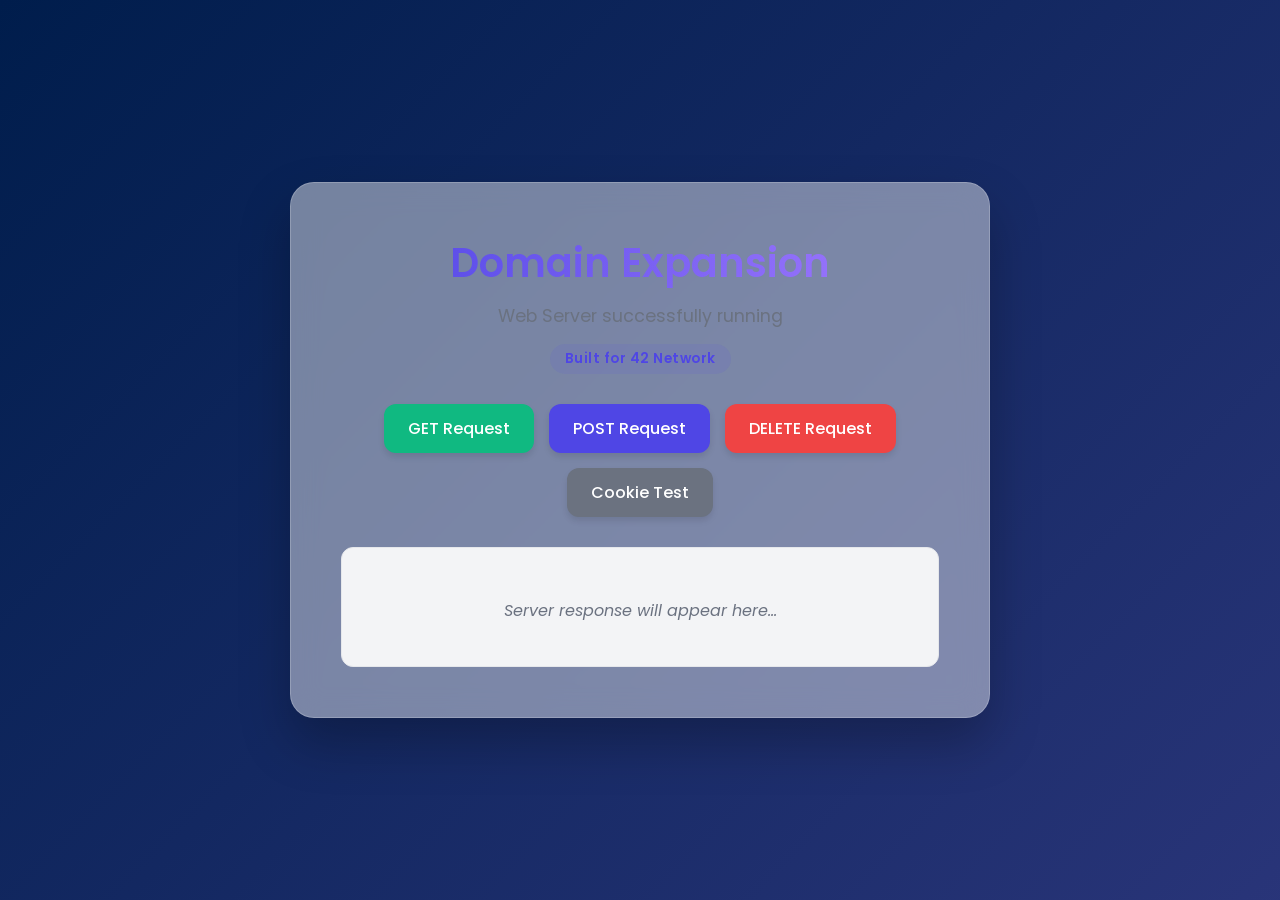
<file: www/fusion_web/index.html>
<!DOCTYPE html>
<html lang="en">
<head>
    <meta charset="UTF-8">
    <meta name="viewport" content="width=device-width, initial-scale=1.0">
    <title>Welcome to Fusion Web</title>
    <link href="https://fonts.googleapis.com/css2?family=Poppins:wght@300;400;500;600&display=swap" rel="stylesheet">
    <link rel="stylesheet" href="assets/css/index.css">
</head>
<body>
    <div class="container">
        <div class="header">
            <h1>Domain Expansion</h1>
            <p class="subtitle">Web Server successfully running</p>
            <span class="badge">Built for 42 Network</span>
        </div>
        
        <div class="actions">
            <button class="btn btn-get" onclick="testGET()">GET Request</button>
            <button class="btn btn-post" onclick="testPOST()">POST Request</button>
            <button class="btn btn-delete" onclick="testDELETE()">DELETE Request</button>
            <button class="btn btn-cookies" onclick="testCOOKIE()">Cookie Test</button>
        </div>
        
        <div id="response" class="response-box">
            <p class="placeholder">Server response will appear here...</p>
        </div>
    </div>

    <script>
        function testGET() {
            fetch('/', { method: 'GET' })
                .then(r => r.text())
                .then(d => document.getElementById('response').innerHTML = '<b>GET Response:</b><pre>' + d + '</pre>')
                .catch(e => document.getElementById('response').innerHTML = '<b>Error:</b> ' + e);
        }

        function testPOST() {
            const fileInput = document.createElement('input');
            fileInput.type = 'file';
            fileInput.onchange = (e) => {
                const file = e.target.files[0];
                const formData = new FormData();
                formData.append('file', file);
                fetch('/', { method: 'POST', body: formData })
                    .then(r => r.text())
                    .then(d => document.getElementById('response').innerHTML = '<b>POST Response:</b><pre>' + d + '</pre>')
                    .catch(e => document.getElementById('response').innerHTML = '<b>Error:</b> ' + e);
            };
            fileInput.click();
        }
        
        function testDELETE() {
            let input = prompt('Enter exact file path to delete (example: /deleteme.txt):', '/deleteme.txt');
            if (input === null) return;

            input = input.trim();
            if (!input) {
            document.getElementById('response').innerHTML = '<b>Error:</b> Empty path.';
            return;
            }

            // Safety: only exact paths, no wildcard patterns
            if (/[*?[\]{}]/.test(input)) {
            document.getElementById('response').innerHTML = '<b>Error:</b> Wildcards are disabled. Use an exact file path.';
            return;
            }

            if (!input.startsWith('/')) input = '/' + input;
            if (input.includes('..')) {
            document.getElementById('response').innerHTML = '<b>Error:</b> Invalid path.';
            return;
            }

            if (!confirm(`Delete this exact file?\n${input}`)) return;

            fetch(input, { method: 'DELETE' })
            .then(r => r.text())
            .then(d => document.getElementById('response').innerHTML = '<b>DELETE Response:</b><pre>' + d + '</pre>')
            .catch(e => document.getElementById('response').innerHTML = '<b>Error:</b> ' + e);
        }


        function testCOOKIE() {
            fetch('/session', { method: 'GET', credentials: 'include' })
                .then(r => r.text())
                .then(d => document.getElementById('response').innerHTML = '<b>COOKIE /session Response:</b><pre>' + d + '</pre>')
                .catch(e => document.getElementById('response').innerHTML = '<b>Error:</b> ' + e);
        }
    </script>
</body>
</html>
</file>
<file: www/fusion_web/assets/css/index.css>
:root {
    --primary: #4F46E5;
    --success: #10B981;
    --danger: #EF4444;
    --bg-gradient-1: #001d4c;
    --bg-gradient-2: #a37bff;
    --text-main: #1F2937;
    --text-light: #6B7280;
    --white: #FFFFFF;
}

* {
    box-sizing: border-box;
    margin: 0;
    padding: 0;
}

body {
    font-family: 'Poppins', sans-serif;
    color: var(--text-main);
    min-height: 100vh;
    display: flex;
    justify-content: center;
    align-items: center;
    background: linear-gradient(135deg, var(--bg-gradient-1), var(--bg-gradient-2));
    background-size: 400% 400%;
    animation: gradientBG 15s ease infinite;
    padding: 20px;
}

@keyframes gradientBG {
    0% { background-position: 0% 50%; }
    50% { background-position: 100% 50%; }
    100% { background-position: 0% 50%; }
}

.container {
    background: rgba(255, 255, 255, 0.439);
    backdrop-filter: blur(15px);
    border-radius: 24px;
    padding: 50px;
    width: 100%;
    max-width: 700px;
    box-shadow: 0 25px 50px rgba(0, 0, 0, 0.25);
    text-align: center;
    transition: transform 0.4s ease, box-shadow 0.4s ease;
    border: 1px solid rgba(255, 255, 255, 0.2);
}

.container:hover {
    transform: translateY(-5px);
    box-shadow: 0 30px 60px rgba(0, 0, 0, 0.3);
}

.header {
    margin-bottom: 30px;
}

h1 {
    font-size: 2.5rem;
    font-weight: 600;
    margin-bottom: 10px;
    background: linear-gradient(to right, var(--primary), var(--bg-gradient-2));
    -webkit-background-clip: text;
    -webkit-text-fill-color: transparent;
}

.subtitle {
    font-size: 1.1rem;
    color: var(--text-light);
    margin-bottom: 15px;
}

.badge {
    display: inline-block;
    padding: 5px 15px;
    background: rgba(79, 70, 229, 0.1);
    color: var(--primary);
    border-radius: 20px;
    font-size: 0.85rem;
    font-weight: 600;
    letter-spacing: 0.5px;
}

.actions {
    display: flex;
    gap: 15px;
    justify-content: center;
    flex-wrap: wrap;
    margin-bottom: 30px;
}

.btn {
    display: inline-flex;
    align-items: center;
    justify-content: center;
    gap: 8px;
    padding: 12px 24px;
    font-family: 'Poppins', sans-serif;
    font-size: 1rem;
    font-weight: 500;
    color: var(--white);
    border: none;
    border-radius: 12px;
    cursor: pointer;
    transition: all 0.3s ease;
    box-shadow: 0 4px 6px rgba(0, 0, 0, 0.1);
}

.btn:hover {
    transform: translateY(-2px);
    box-shadow: 0 6px 12px rgba(0, 0, 0, 0.15);
}

.btn:active {
    transform: translateY(0);
}

.btn-get { background-color: var(--success); }
.btn-get:hover { background-color: #059668cb; }

.btn-post { background-color: var(--primary); }
.btn-post:hover { background-color: #4438cac7; }

.btn-delete { background-color: var(--danger); }
.btn-delete:hover { background-color: #dc2626c7; }

.btn-cookies { background-color: var(--text-light); }
.btn-cookies:hover { background-color: #6b7280c7; }

.response-box {
    background: #F3F4F6;
    border-radius: 12px;
    padding: 20px;
    min-height: 120px;
    text-align: left;
    border: 1px solid #E5E7EB;
    overflow-x: auto;
}

.response-box pre {
    margin-top: 10px;
    font-family: monospace;
    font-size: 0.9rem;
    color: var(--text-main);
    background: #FFFFFF;
    padding: 15px;
    border-radius: 8px;
    border: 1px solid #E5E7EB;
}

.placeholder {
    color: var(--text-light);
    text-align: center;
    font-style: italic;
    margin-top: 30px;
}
</file>
